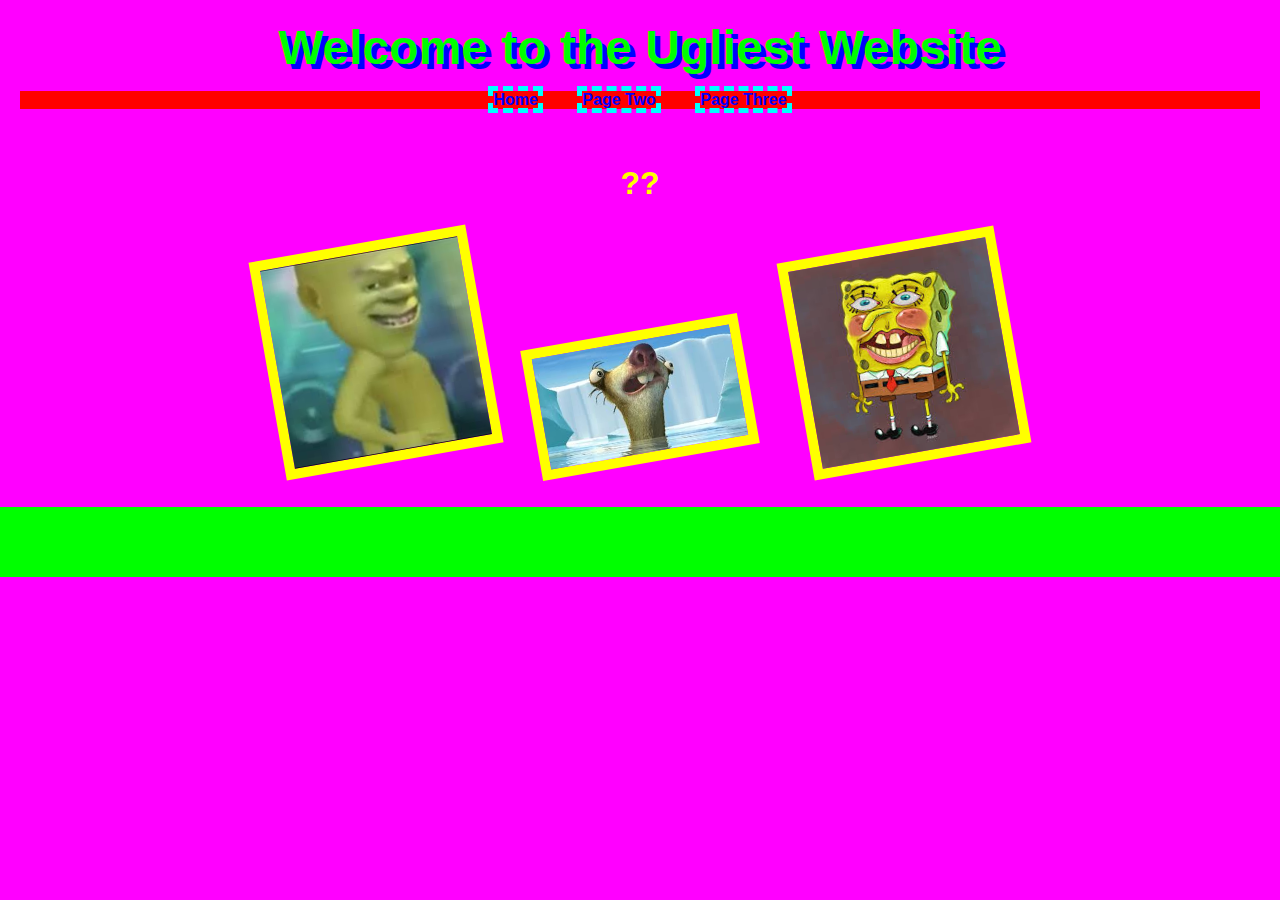
<file: index.html>
<!DOCTYPE html>
<html lang="en">
<head>
    <meta charset="UTF-8">
    <meta name="viewport" content="width=device-width, initial-scale=1.0">
    <link rel="stylesheet" href="styles.css">
    <title>Ugly Website - Home</title>
</head>
<body>
    <header>
        <h1>Welcome to the Ugliest Website</h1>
        <nav>
            <ul>
                <li><a href="index.html">Home</a></li>
                <li><a href="page-two.html">Page Two</a></li>
                <li><a href="page-three.html">Page Three</a></li>
            </ul>
        </nav>
    </header>
    <main>
        <h2>??</h2>
        <img src="images/shrek.jpg" alt="shrek">
        <img src="images/sid-the-sloth.jpg" alt="sid the sloth!">
        <img src="images/spongebob.jpg" alt="spongebob">
    </main>
    <footer>
        <p>Ugly Website 2025 - Nandini Patel</p>
    </footer>
</body>
</html>
</file>
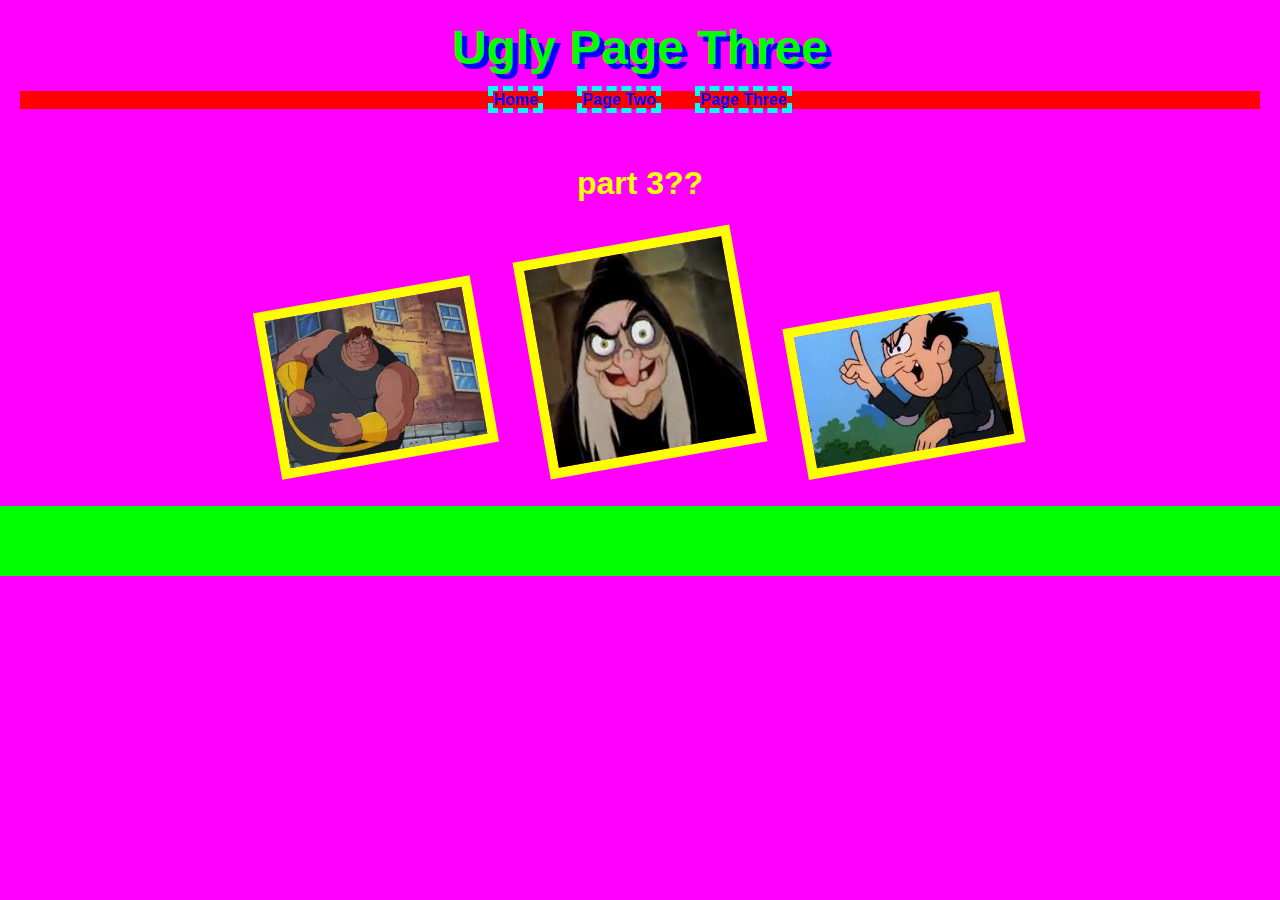
<file: page-three.html>
<!DOCTYPE html>
<html lang="en">
<head>
    <meta charset="UTF-8">
    <meta name="viewport" content="width=device-width, initial-scale=1.0">
    <link rel="stylesheet" href="styles.css">
    <title>Ugly Website - Page Three</title>
</head>
<body>
    <header>
        <h1>Ugly Page Three</h1>
        <nav>
            <ul>
                <li><a href="index.html">Home</a></li>
                <li><a href="page-two.html">Page Two</a></li>
                <li><a href="page-three.html">Page Three</a></li>
            </ul>
        </nav>
    </header>
    <main>
        <h2>part 3??</h2>
        <img src="images/blob.jpg" alt=>
        <img src="images/evilqueen.jpg" alt=>
        <img src="images/garagamel.jpg" alt=>
    </main>
    <footer>
        <p>Ugly Website 2025 - Nandini Patel</p>
    </footer>
</body>
</html>
</file>
<file: styles.css>
body {
    background-color: #ff00ff; 
    color: #00ff00; 
    font-family: 'Comic Sans MS', cursive, sans-serif;
    text-align: center;
    margin: 0; 
}

header {
    padding: 20px; 
}

h1 {
    font-size: 3em;
    margin: 0; 
    text-shadow: 5px 5px #0000ff; 
}

h2 {
    font-size: 2em;
    margin: 20px 0; 
    color: #ffff00; 
}

nav ul {
    list-style-type: none;
    padding: 0;
    background-color: #ff0000; 
}

nav li {
    display: inline;
    margin: 0 15px; 
    border: 5px dashed #00ffff; 
}

nav a {
    text-decoration: none;
    color: #0000ff; 
    font-weight: bold;
}

main {
    margin: 20px; 
}

img {
    width: 200px; 
    height: auto;
    border: 10px solid #ffff00; 
    margin: 20px;
    display: inline-block; 
    transform: rotate(-10deg); 
}

footer {
    background-color: #00ff00;
    padding: 10px;
    position: relative; 
    bottom: 0;
    width: 100%;
}
</file>
